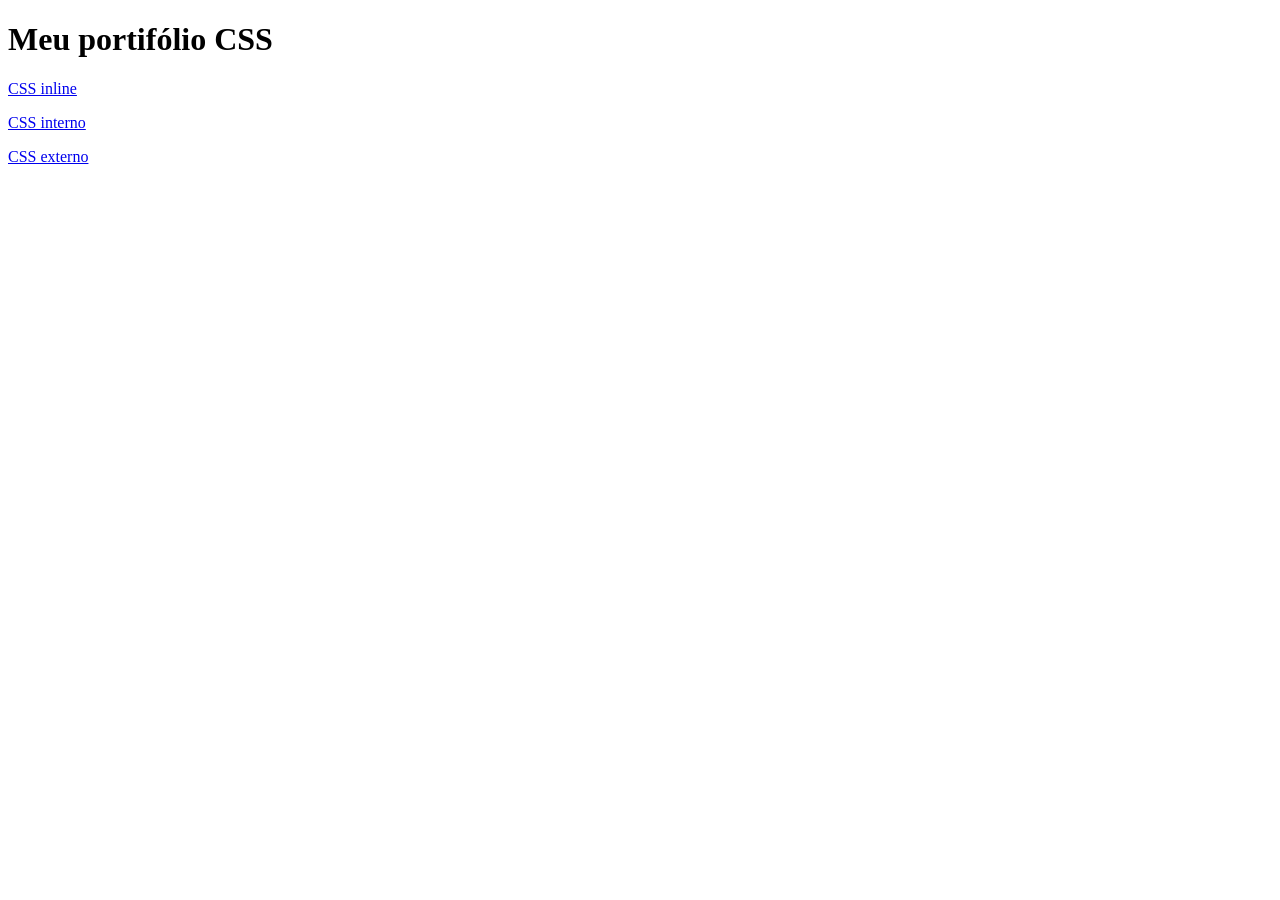
<file: index.html>
<!DOCTYPE html>
<html lang="pt-BR">
    <head>
        <meta charset="UTF-8">
        <meta name="viewport" content="width=device-width, initial-scale=1.0">
        <title>Document</title>
    </head>
    <body>
        <h1>Meu portifólio CSS</h1>
        <p><a href="html/css-inline/css_inline.html">CSS inline</a></p>
        <p><a href="html/css-interno/css_interno.html">CSS interno</a></p>
        <p><a href="html/css-externo/css_externo.html">CSS externo</a></p>
    </body>
</html>
</file>
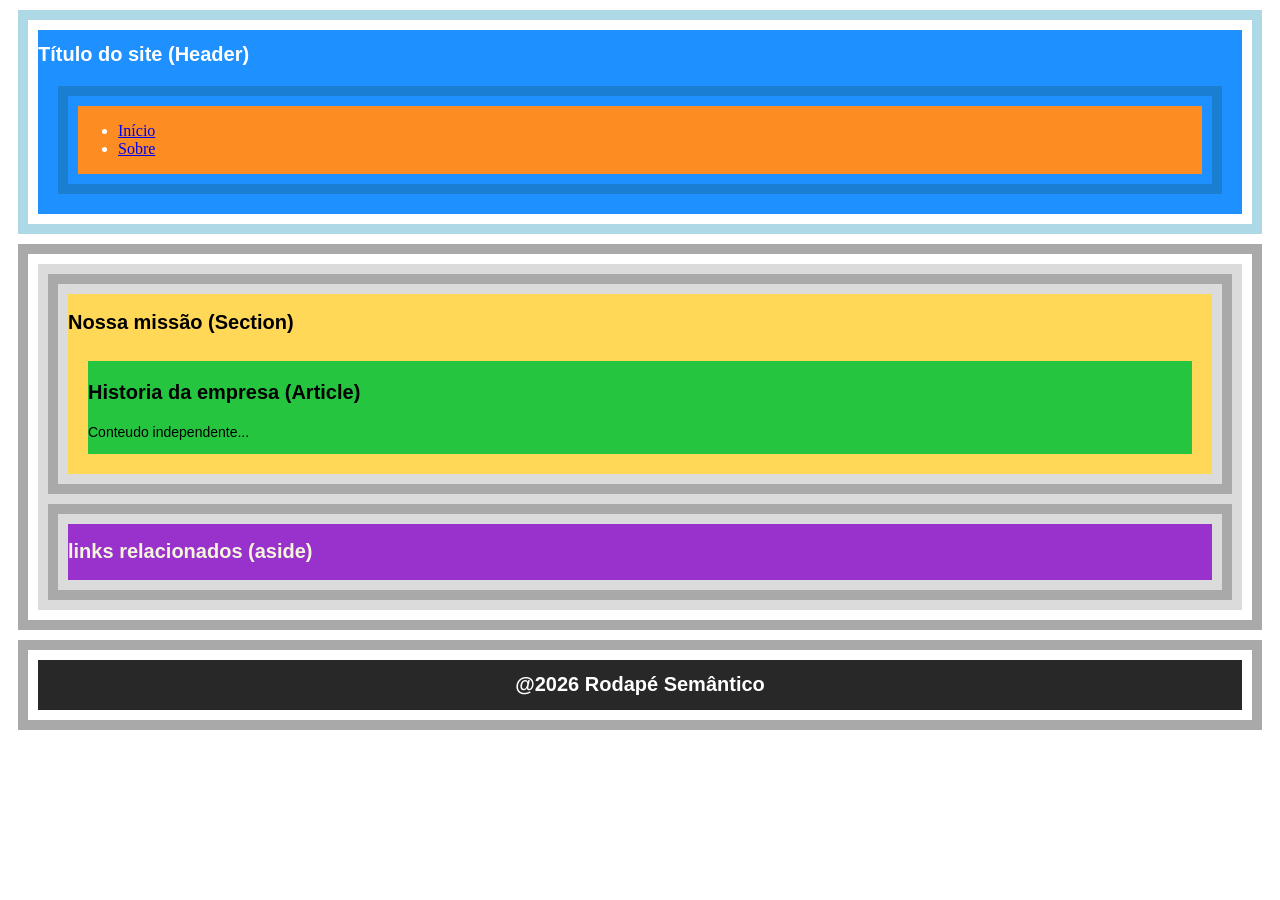
<file: html/semantico.html>
<!DOCTYPE html>
<html lang="pt-BR">
    <head>
        <meta charset="UTF-8">
        <meta name="viewport" content="width=device-width, initial-scale=1.0">
        <link rel="stylesheet" href="../assets/css/style.css">
        <title>Projeto HTML semantico</title>
    </head>
    <body>
        <header>
            <h1>Título do site (Header)</h1>
                <nav>
                    <ul>
                        <li><a href="#">Início</a></li>
                        <li><a href="#">Sobre</a></li>
                    </ul>
                </nav>
        </header>
        <main>
            <section>
                <h1>Nossa missão (Section)</h1>
                <article>
                    <h1>Historia da empresa (Article)</h1>
                    <p>Conteudo independente...</p>
                </article>
            </section>
            <aside>
            <h1>links relacionados (aside)</h1>
            </aside>
        </main>
        <footer>
            <h1>@2026 Rodapé Semântico</h1>
        </footer>
    </body>
</html>
</file>
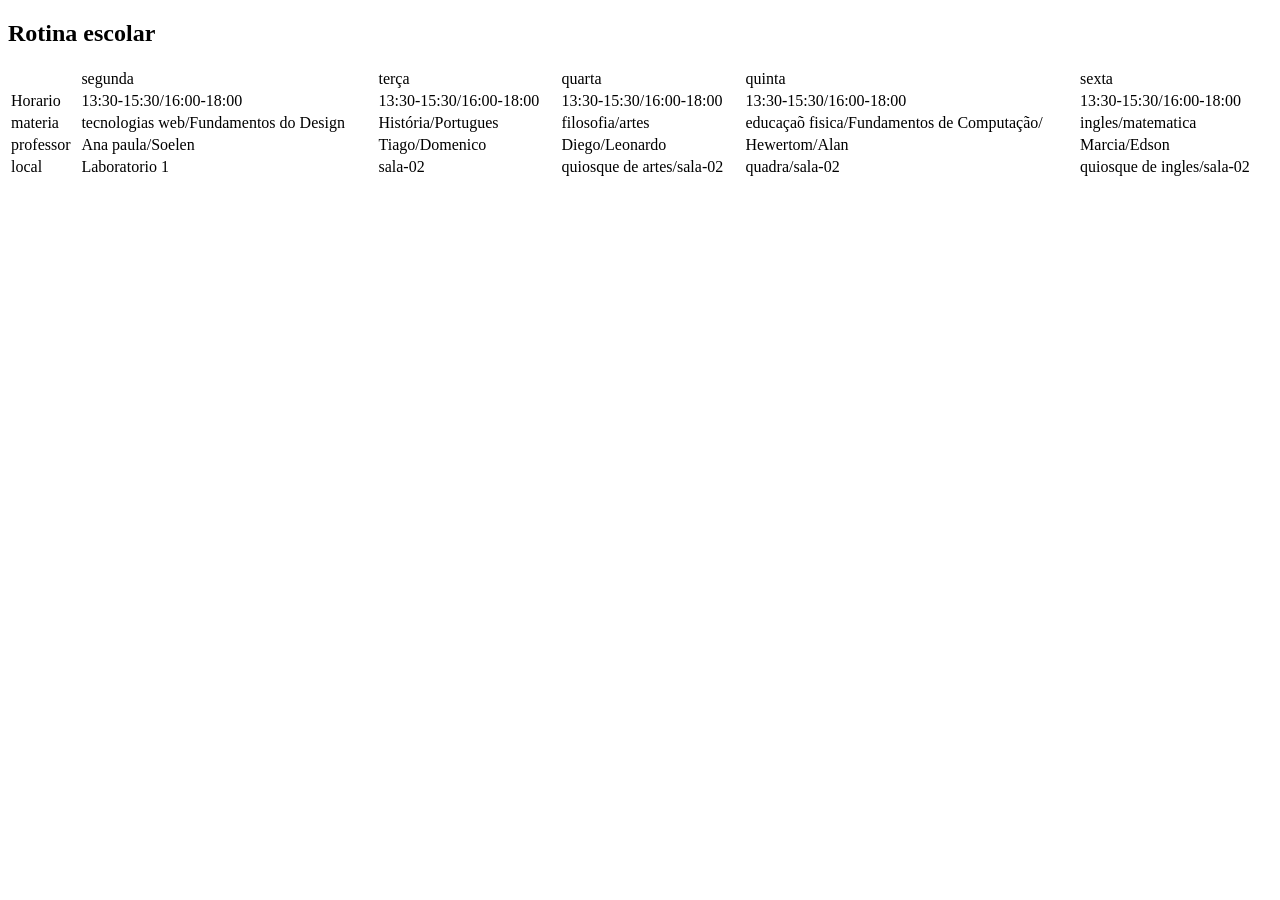
<file: html/tabela.html>
<!DOCTYPE html>
<html lang="pt-BR">
    <head>
        <meta charset="UTF-8">
        <meta name="viewport" content="width=device-width, initial-scale=1.0">
        <title>Document</title>
    </head>
    <body>
        <h2>Rotina escolar</h2>
        <table style="width: 100%;">
            <thead>
                <tr>
                    <td></td>
                    <td>segunda</td>
                    <td>terça</td>
                    <td>quarta</td>
                    <td>quinta</td>
                    <td>sexta</td>
                </tr>
            </thead>
            <tbody>
                <tr>
                    <td>Horario</td>
                    <td>13:30-15:30/16:00-18:00</td>
                    <td>13:30-15:30/16:00-18:00</td>
                    <td>13:30-15:30/16:00-18:00</td>
                    <td>13:30-15:30/16:00-18:00</td>
                    <td>13:30-15:30/16:00-18:00</td>
                </tr>
                <tr>
                    <td>materia</td>
                    <td>tecnologias web/Fundamentos do Design</td>
                    <td>História/Portugues</td>
                    <td>filosofia/artes</td>
                    <td>educaçaõ fisica/Fundamentos de Computação/</td>
                    <td>ingles/matematica</td>
                </tr>
                <tr>
                    <td>professor</td>
                    <td>Ana paula/Soelen</td>
                    <td>Tiago/Domenico</td>
                    <td>Diego/Leonardo</td>
                    <td>Hewertom/Alan</td>
                    <td>Marcia/Edson</td>
                </tr>
                <tr>
                    <td>local</td>
                    <td>Laboratorio 1</td>
                    <td>sala-02</td>
                    <td>quiosque de artes/sala-02</td>
                    <td>quadra/sala-02</td>
                    <td>quiosque de ingles/sala-02</td>
                </tr>
            </tbody>
        </table>
    </body>
</html>
</file>
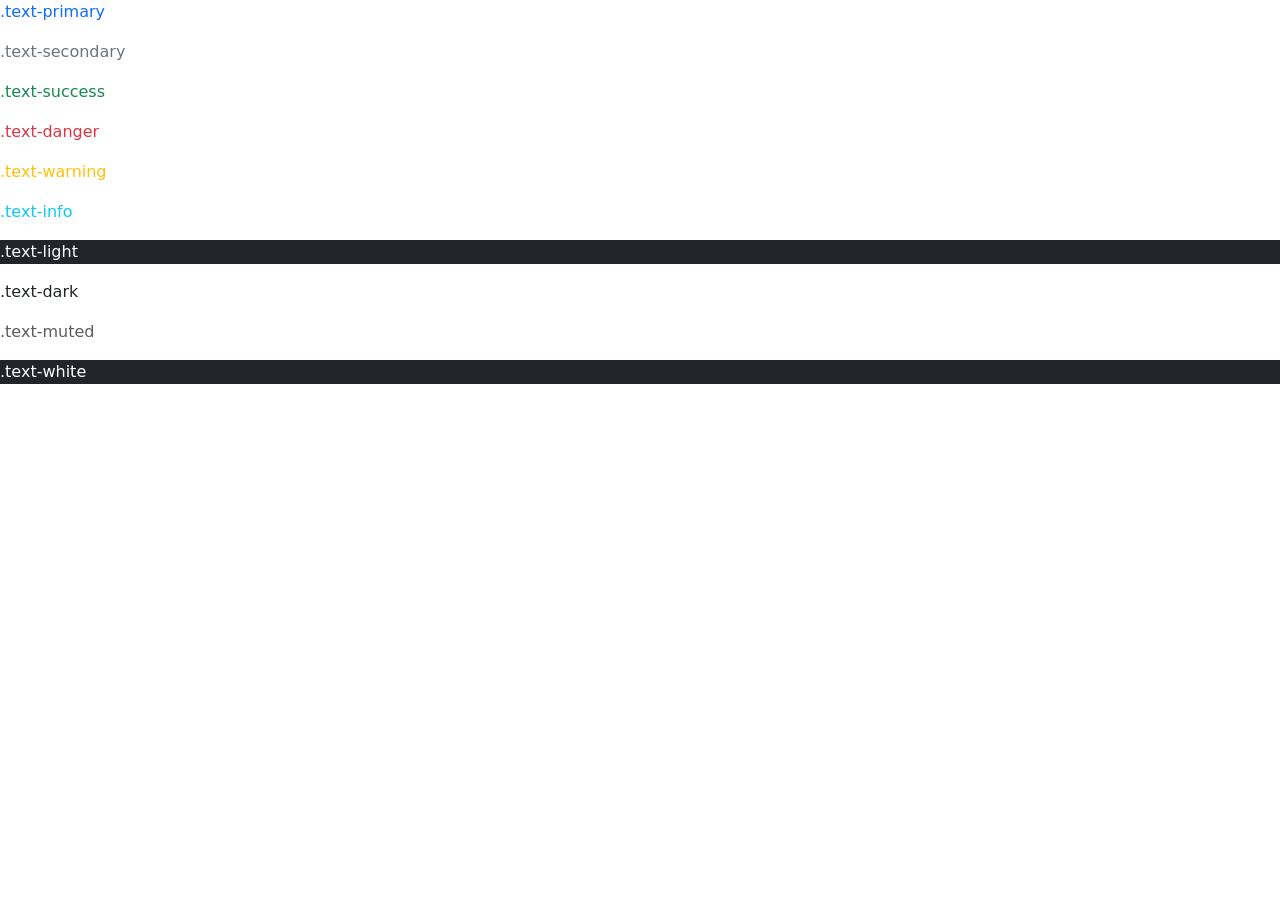
<file: html/bootstrap/intro_boostrap.html>
<!DOCTYPE html>
<html lang="pt-BR">
    <head>
        <meta charset="UTF-8">
        <meta name="viewport" content="width=device-width, initial-scale=1.0">
        <title>Document</title>
        <link href="https://cdn.jsdelivr.net/npm/bootstrap@5.3.8/dist/css/bootstrap.min.css" rel="stylesheet" integrity="sha384-sRIl4kxILFvY47J16cr9ZwB07vP4J8+LH7qKQnuqkuIAvNWLzeN8tE5YBujZqJLB" crossorigin="anonymous">
        <script src="https://cdn.jsdelivr.net/npm/bootstrap@5.3.8/dist/js/bootstrap.bundle.min.js" integrity="sha384-FKyoEForCGlyvwx9Hj09JcYn3nv7wiPVlz7YYwJrWVcXK/BmnVDxM+D2scQbITxI" crossorigin="anonymous"></script>
    </head>
    <body>
        <p class="text-primary">.text-primary</p>
        <p class="text-secondary">.text-secondary</p>
        <p class="text-success">.text-success</p>
        <p class="text-danger">.text-danger</p>
        <p class="text-warning">.text-warning</p>
        <p class="text-info">.text-info</p>
        <p class="text-light bg-dark">.text-light</p>
        <p class="text-dark">.text-dark</p>
        <p class="text-muted">.text-muted</p>
        <p class="text-white bg-dark">.text-white</p>
    </body>
</html>
</file>
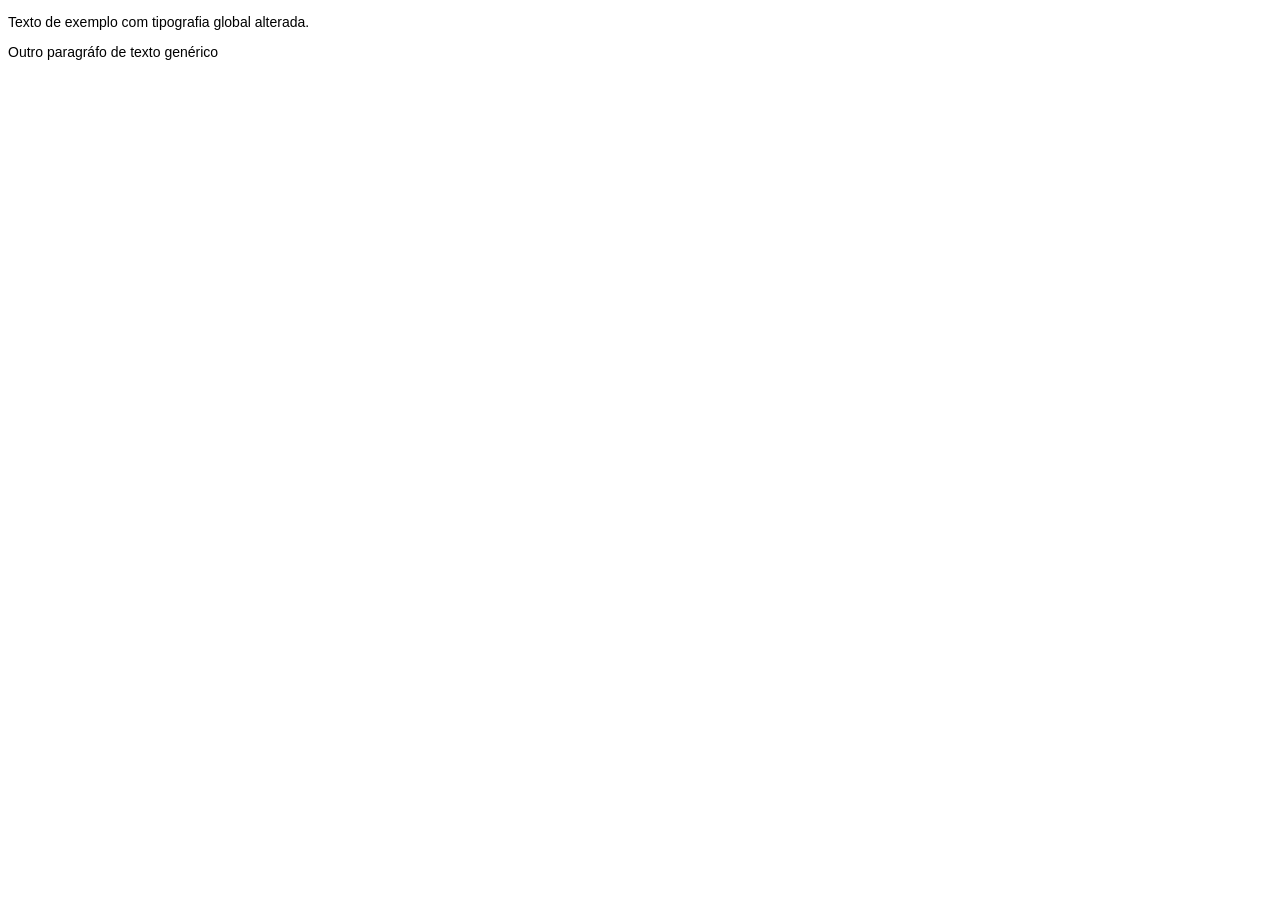
<file: html/css-externo/css_externo.html>
<!DOCTYPE html>
<html lang="pt-BR">
    <head>
        <meta charset="UTF-8">
        <meta name="viewport" content="width=device-width, initial-scale=1.0">
        <title>Document</title>
        <link rel="stylesheet" href="../../assets/css/style.css">
    </head>
    <body>
        <p>Texto de exemplo com tipografia global alterada.</p>
        <p>Outro paragráfo de texto genérico</p>
    </body>
</html>
</file>
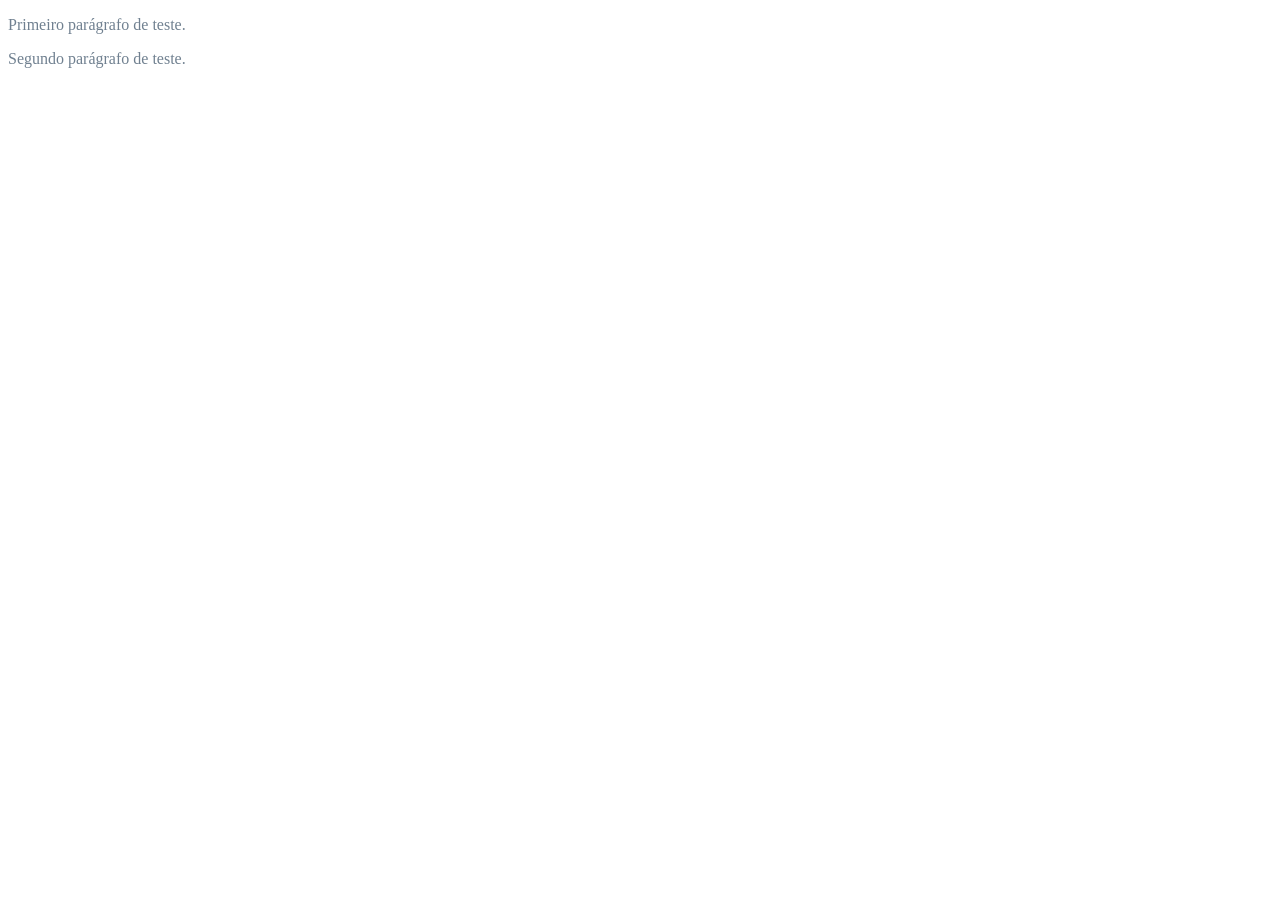
<file: html/css-interno/css_interno.html>
<!DOCTYPE html>
<html lang="pt-BR">
    <head>
        <meta charset="UTF-8">
        <meta name="viewport" content="width=device-width, initial-scale=1.0">
        <title>Document</title>
        <style> 
            body { 
                color: slategray; font-size: 16px;
             }
        </style>
    </head>
    <body>
        <p>Primeiro parágrafo de teste.</p>
        <p>Segundo parágrafo de teste.</p>
    </body>
</html>
</file>
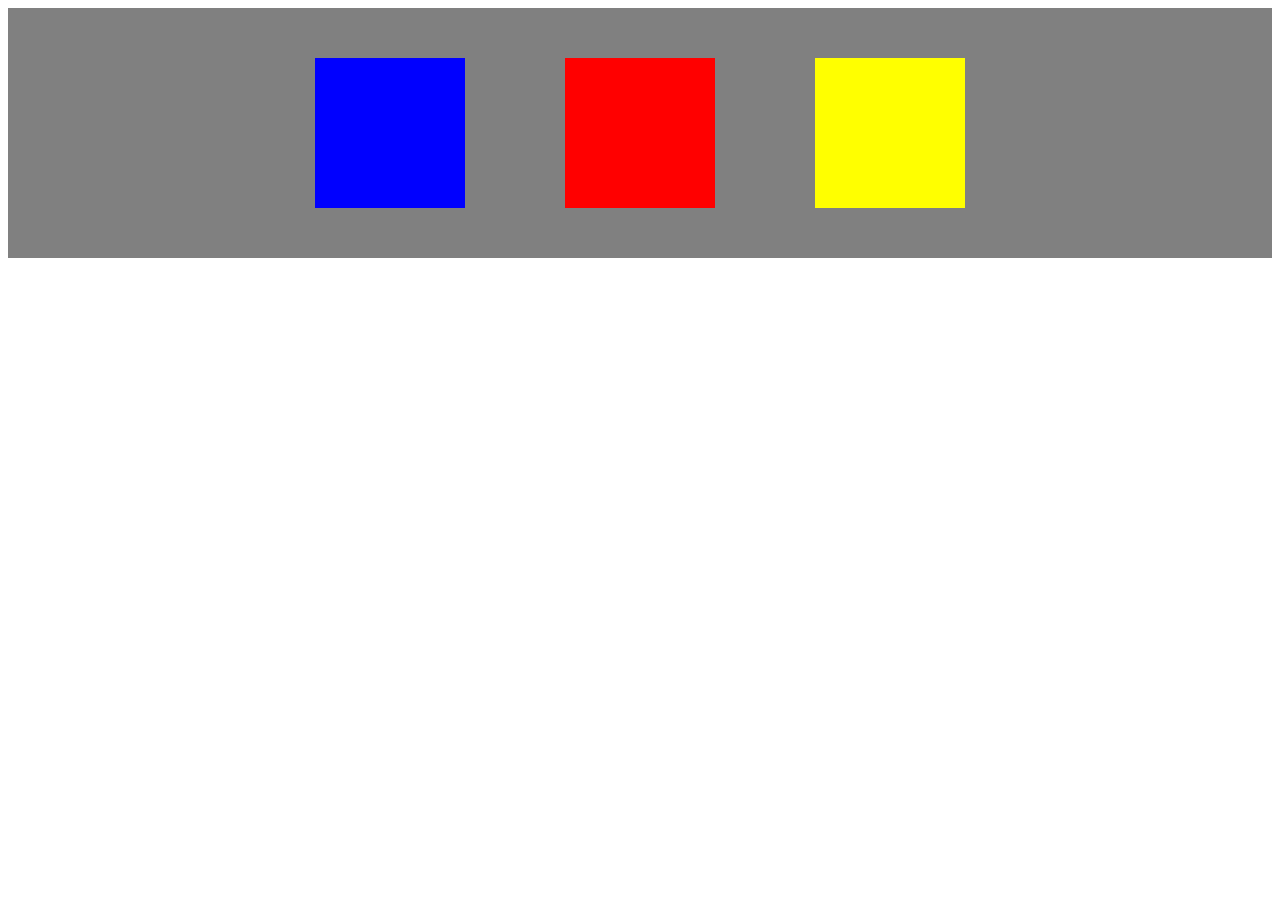
<file: html/recuperacao/layout.3quadrados.html>
<!DOCTYPE html>
<html lang="pt-BR">
    <head>
        <meta charset="UTF-8">
        <meta name="viewport" content="width=device-width, initial-scale=1.0">
        <title>Document</title>
        <link rel="stylesheet" href="../../assets/css/style_flex.css">
    </head>
    <body>
        <div class="container">
            <div class="quadrado_azul"></div>
            <div class="quadrado_vermelho"></div>
            <div class="quadrado_amarelo"></div>
        </div>
    </body>
</html>
</file>
<file: assets/css/style.css>
p { font-family: Arial, sans-serif; font-size: 14px; }
        h1 { font-family: Arial, sans-serif; font-size: 20px; }
        header{
            border: 10px solid lightblue;
            margin: 10px;
            padding: 10px;
            background-color:dodgerblue;
            background-clip: content-box;
            color: white;
        }
        nav{
            border: 10px solid rgb(26, 126, 209);
            margin: 10px;
            padding: 10px;
            background-color: rgb(253, 141, 35);
            background-clip: content-box;
            margin: 20px;
        }
        main{
            border: 10px solid lightgray; 
            border-color:darkgrey;
            margin: 10px;
            padding: 10px;
            background-color: rgb(219, 219, 219);
            background-clip: content-box;
        }
        section {
            border-style:solid; 
            border-width: 10px;
            border-color:darkgrey;
            margin: 10px;
            padding: 10px;
            background-color: rgb(255, 216, 88);
            background-clip: content-box;
        }
        article{
            border-style: 1px dotted; 
            border-color: rgb(22, 161, 92);
            margin: 10px;
            padding: 10px;
            background-color:rgb(37, 197, 64) ;
            background-clip: content-box;
        }
        aside{
            border: 10px solid darkgrey; 
            margin: 10px;
            padding: 10px;
            background-color: darkorchid;
            color: beige;
            background-clip: content-box;
        }
        footer{
            color: white;
            border: 10px solid darkgrey;
            margin: 10px;
            padding: 10px;
            background-color: rgb(41, 40, 40);
            background-clip: content-box;
            text-align: center;
        }
</file>
<file: assets/css/style_flex.css>
.container {
  display: flex;
  justify-content: center;
  flex-direction: row;
  background-color: gray;
}

.quadrado_vermelho {
  display: flex;
  background-color: red;
  width: 50px;
  height: 50px;
  margin: 50px;
  padding: 50px;
  text-align: center;
  flex-direction: row;
}
.quadrado_amarelo {
  display: flex;
  background-color: yellow;
  width: 50px;
  height: 50px;
  margin: 50px;
  padding: 50px;
  text-align: center;  
  flex-direction: row;
}
.quadrado_azul {
  display: flex;
  background-color: blue;
  width: 50px;
  height: 50px;
  margin: 50px;
  padding: 50px;
  text-align: center; 
  flex-direction: row;
}
</file>
